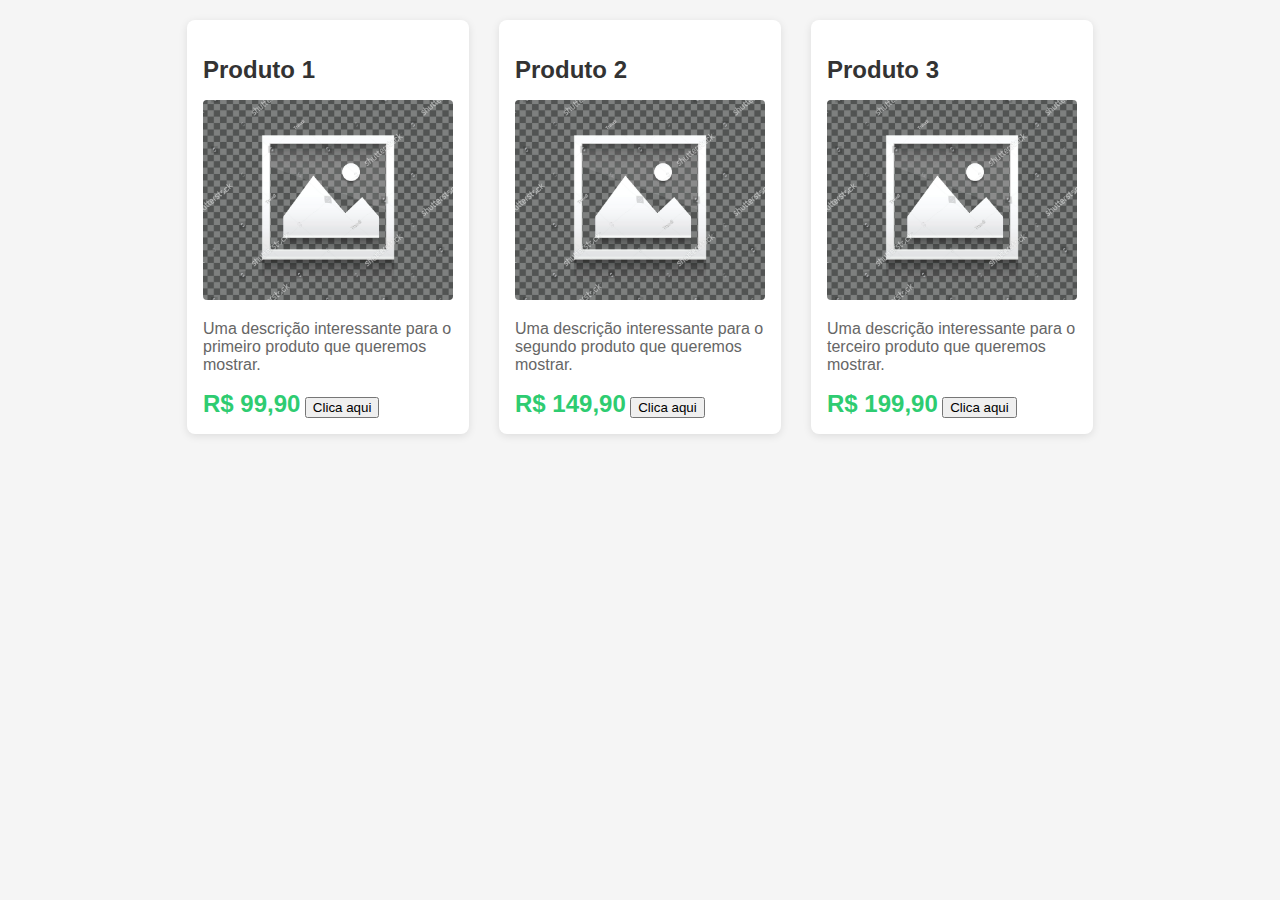
<file: Cards com botao e item page/index.html>
<!DOCTYPE html>
<html lang="pt-br">
<head>
    <meta charset="UTF-8">
    <meta name="viewport" content="width=device-width, initial-scale=1.0">
    <title>Cards</title>
    <link rel="stylesheet" href="Style.css">
</head>
<body>
    <div class="container">
        <div class="card">
            <h2>Produto 1</h2>
            <img src="media/Placeholder.png" alt="">
            <p>Uma descrição interessante para o primeiro produto que queremos mostrar.</p>
            <span class="price">R$ 99,90</span>
            <button>Clica aqui</button>

        </div>

        <div class="card">
            <h2>Produto 2</h2>
            <img src="media/Placeholder.png" alt="">
            <p>Uma descrição interessante para o segundo produto que queremos mostrar.</p>
            <span class="price">R$ 149,90</span>
            <button>Clica aqui</button>
        </div>

        <div class="card">
            <h2>Produto 3</h2>
            <img src="media/Placeholder.png" alt="">
            <p>Uma descrição interessante para o terceiro produto que queremos mostrar.</p>
            <span class="price">R$ 199,90</span>
            <a href="paginadeitem.html"><button>Clica aqui</button></a>
        </div>
    </div>
</body>
</html>
</file>
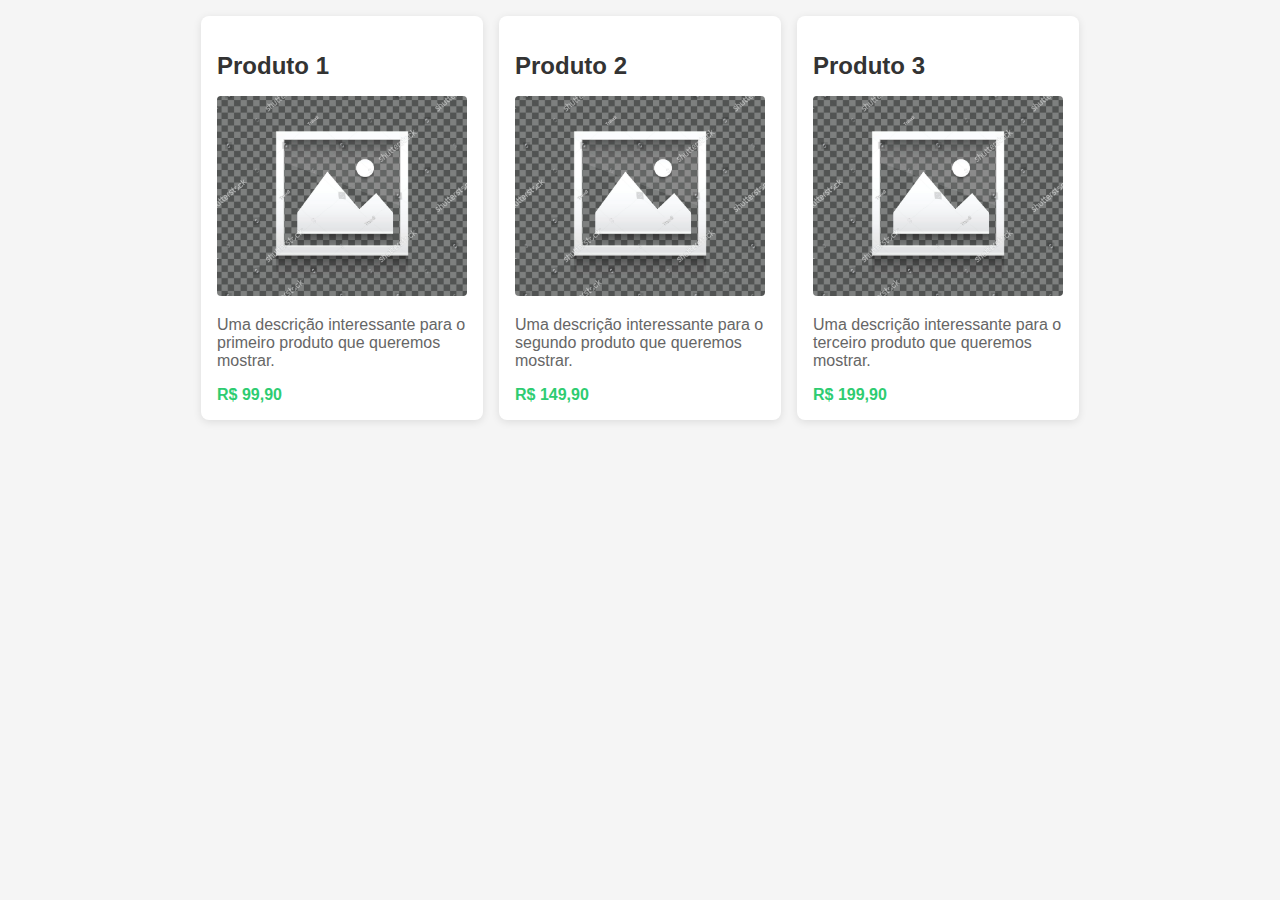
<file: Cards/index.html>
<!DOCTYPE html>
<html lang="pt-br">
<head>
    <meta charset="UTF-8">
    <meta name="viewport" content="width=device-width, initial-scale=1.0">
    <title>Cards</title>
    <link rel="stylesheet" href="Style.css">
</head>
<body>
    <div class="container">
        <div class="card">
            <h2>Produto 1</h2>
            <img src="media/Placeholder.png" alt="">
            <p>Uma descrição interessante para o primeiro produto que queremos mostrar.</p>
            <span class="price">R$ 99,90</span>
        </div>

        <div class="card">
            <h2>Produto 2</h2>
            <img src="media/Placeholder.png" alt="">
            <p>Uma descrição interessante para o segundo produto que queremos mostrar.</p>
            <span class="price">R$ 149,90</span>
        </div>

        <div class="card">
            <h2>Produto 3</h2>
            <img src="media/Placeholder.png" alt="">
            <p>Uma descrição interessante para o terceiro produto que queremos mostrar.</p>
            <span class="price">R$ 199,90</span>
        </div>
    </div>
</body>
</html>
</file>
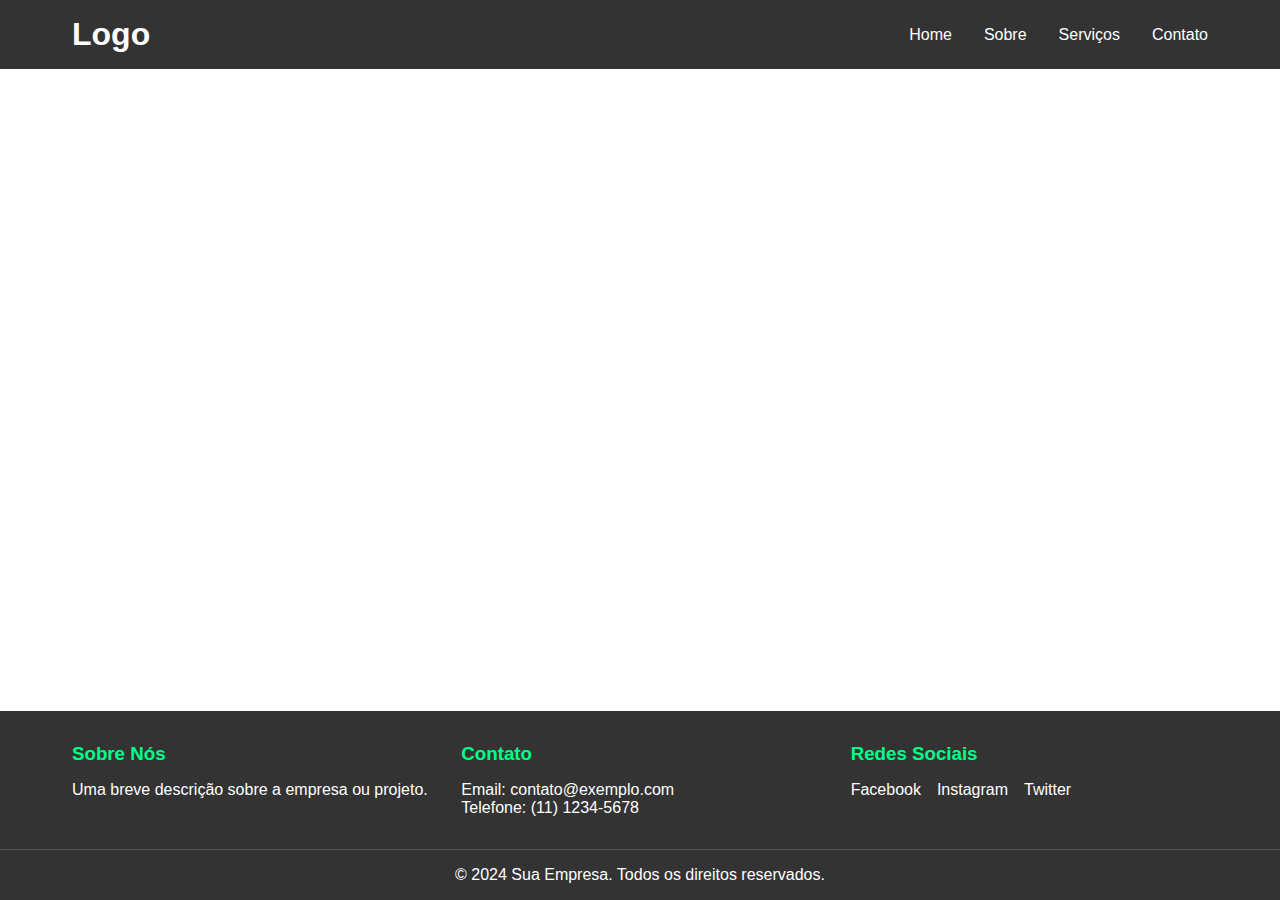
<file: Header e footer/index.html>
<!DOCTYPE html>
<html lang="pt-br">
<head>
    <meta charset="UTF-8">
    <meta name="viewport" content="width=device-width, initial-scale=1.0">
    <title>Header e Footer</title>
    <link rel="stylesheet" href="style.css">
</head>
<body>
    <header>
        <div class="header-content">
            <h1>Logo</h1>
            <nav>
                <ul>
                    <li><a href="#">Home</a></li>
                    <li><a href="#">Sobre</a></li>
                    <li><a href="#">Serviços</a></li>
                    <li><a href="#">Contato</a></li>
                </ul>
            </nav>
        </div>
    </header>

    <main>
        <!-- Conteúdo principal da página aqui -->
    </main>

    <footer>
        <div class="footer-content">
            <div class="footer-section">
                <h3>Sobre Nós</h3>
                <p>Uma breve descrição sobre a empresa ou projeto.</p>
            </div>
            <div class="footer-section">
                <h3>Contato</h3>
                <p>Email: contato@exemplo.com</p>
                <p>Telefone: (11) 1234-5678</p>
            </div>
            <div class="footer-section">
                <h3>Redes Sociais</h3>
                <div class="social-links">
                    <a href="#">Facebook</a>
                    <a href="#">Instagram</a>
                    <a href="#">Twitter</a>
                </div>
            </div>
        </div>
        <div class="footer-bottom">
            <p>&copy; 2024 Sua Empresa. Todos os direitos reservados.</p>
        </div>
    </footer>
</body>
</html>
</file>
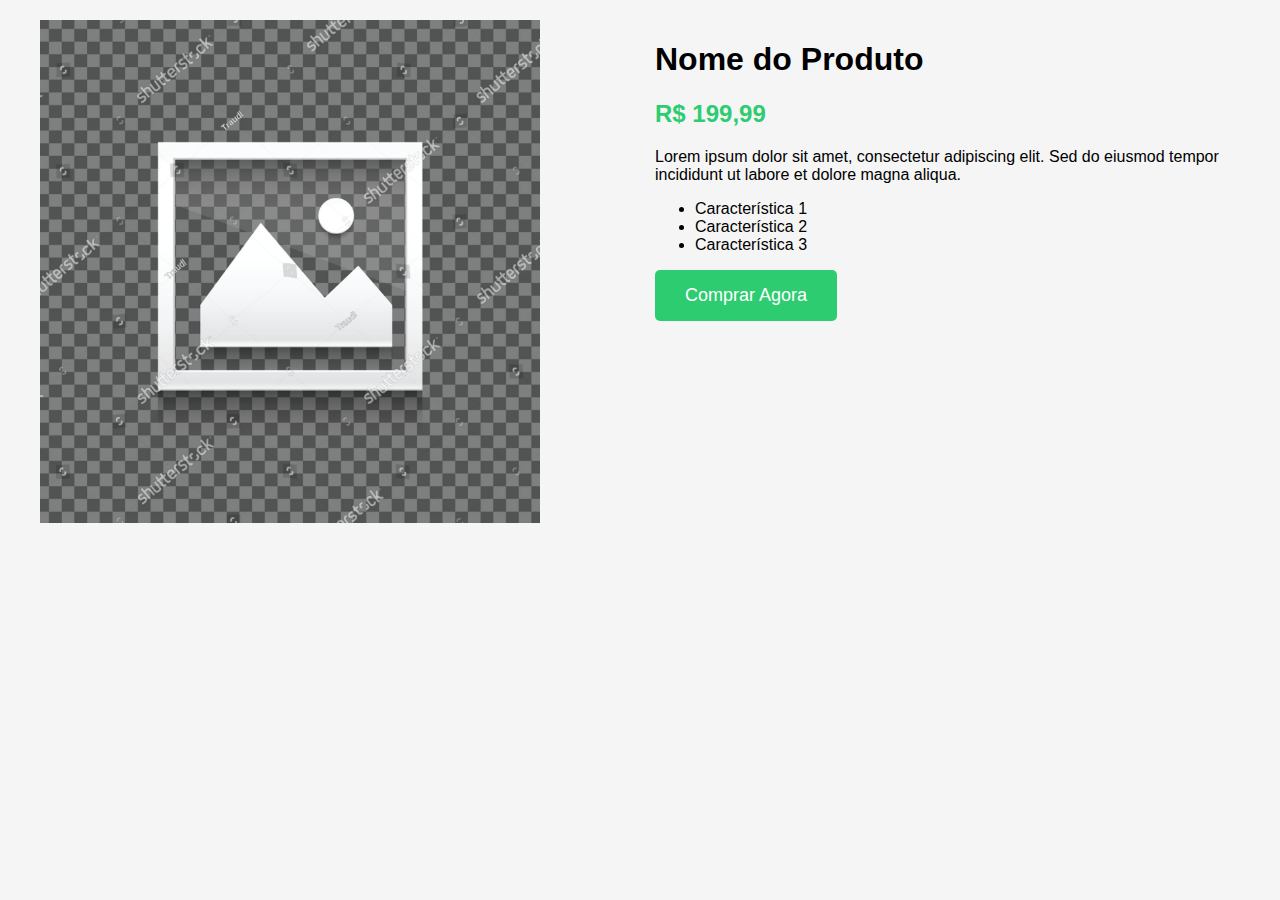
<file: Cards com botao e item page/paginadeitem.html>
<!DOCTYPE html>
<html lang="pt-BR">
<head>
    <meta charset="UTF-8">
    <meta name="viewport" content="width=device-width, initial-scale=1.0">
    <title>Página do Produto</title>
  <link rel="stylesheet" href="Style.css">
</head>
<body>
    <div class="container">
        <div class="product-image">
            <img src="media/Placeholder.png" alt="Produto">
        </div>
        <div class="product-info">
            <h1>Nome do Produto</h1>
            <p class="price">R$ 199,99</p>
            <p>Lorem ipsum dolor sit amet, consectetur adipiscing elit. Sed do eiusmod tempor incididunt ut labore et dolore magna aliqua.</p>
            <ul>
                <li>Característica 1</li>
                <li>Característica 2</li>
                <li>Característica 3</li>
            </ul>
            <button class="buy-button">Comprar Agora</button>
        </div>
    </div>
</body>
</html>
</file>
<file: Cards com botao e item page/Style.css>
/* Container for the cards with flexbox layout */
.container {
    display: flex;
    justify-content: center;
    gap: 1rem;
    padding: 1rem;
    flex-wrap: wrap;
}

/* Individual card styling */
.card {
    background-color: #fff;
    border-radius: 8px;
    box-shadow: 0 2px 8px rgba(0, 0, 0, 0.1);
    padding: 1rem;
    width: 250px;
    cursor: pointer;
}

/* Hover effect for cards - slight upward movement */
.card:hover {
    transform: translateY(-5px);
}

/* Card heading style */
.card h2 {
    color: #333;
    margin-bottom: 1rem;
}

/* Card paragraph text style */
.card p {
    color: #666;
}

/* Price text styling */
.price {
    color: #2ecc71;
    font-weight: bold;
}

/* Card image styling */
.card img {
    width: 100%;
    height: 200px;
    object-fit: cover;
    border-radius: 4px;
}

/* Basic page styling */
body {
    margin: 0;
    background-color: #f5f5f5;
    font-family: Arial, sans-serif;
}
.container {
    max-width: 1200px;
    margin: 0 auto;
    padding: 20px;
    display: flex;
    gap: 30px;
}
.product-image {
    flex: 1;
}
.product-image img {
    width: 100%;
    max-width: 500px;
}
.product-info {
    flex: 1;
}
.price {
    font-size: 24px;
    color: #2ecc71;
    margin: 20px 0;
}
.buy-button {
    background-color: #2ecc71;
    color: white;
    padding: 15px 30px;
    border: none;
    border-radius: 5px;
    font-size: 18px;
    cursor: pointer;
}
.buy-button:hover {
    background-color: #27ae60;
}
</file>
<file: Cards/Style.css>
.container {
    display: flex;
    justify-content: center;
    gap: 1rem;
    padding: 1rem;
    flex-wrap: wrap;
}

.card {
    background-color: #fff;
    border-radius: 8px;
    box-shadow: 0 2px 8px rgba(0, 0, 0, 0.1);
    padding: 1rem;
    width: 250px;
    cursor: pointer;
}

.card:hover {
    transform: translateY(-5px);
}

.card h2 {
    color: #333;
    margin-bottom: 1rem;
}

.card p {
    color: #666;
}

.price {
    color: #2ecc71;
    font-weight: bold;
}

.card img {
    width: 100%;
    height: 200px;
    object-fit: cover;
    border-radius: 4px;
}

body {
    margin: 0;
    background-color: #f5f5f5;
    font-family: Arial, sans-serif;
}
</file>
<file: Header e footer/style.css>
/* Reset básico para todos os elementos */
* {
    margin: 0;
    padding: 0;
    box-sizing: border-box;
}

/* Estilo base do corpo da página */
body {
    font-family: Arial, sans-serif;
    min-height: 100vh; /* Altura mínima de 100% da viewport */
    display: flex;
    flex-direction: column;
}

/* Estilos do Cabeçalho */
header {
    background-color: #333;
    color: white;
    padding: 1rem 0;
    position: sticky; /* Mantém o cabeçalho fixo ao rolar */
    top: 0;
    z-index: 100; /* Garante que o cabeçalho fique sobre outros elementos */
}

/* Container do conteúdo do cabeçalho */
.header-content {
    max-width: 1200px;
    margin: 0 auto;
    padding: 0 2rem;
    display: flex;
    justify-content: space-between;
    align-items: center;
}

/* Estilo da lista de navegação */
nav ul {
    list-style: none;
    display: flex;
    gap: 2rem; /* Espaçamento entre itens do menu */
}

/* Estilo dos links de navegação */
nav a {
    color: white;
    text-decoration: none;
    transition: color 0.3s ease; /* Animação suave na mudança de cor */
}

/* Efeito hover nos links de navegação */
nav a:hover {
    color: #00ff88;
}

/* Conteúdo Principal */
main {
    flex: 1; /* Ocupa todo espaço disponível */
    padding: 2rem;
}

/* Estilos do Rodapé */
footer {
    background-color: #333;
    color: white;
    padding: 2rem 0 0 0;
    margin-top: auto; /* Mantém o rodapé no final da página */
}

/* Container do conteúdo do rodapé */
.footer-content {
    max-width: 1200px;
    margin: 0 auto;
    padding: 0 2rem;
    display: flex;
    justify-content: space-between;
    flex-wrap: wrap;
    gap: 2rem;
}

/* Seções individuais do rodapé */
.footer-section {
    flex: 1;
    min-width: 250px;
}

/* Títulos das seções do rodapé */
.footer-section h3 {
    margin-bottom: 1rem;
    color: #00ff88;
}

/* Links sociais no rodapé */
.social-links {
    display: flex;
    gap: 1rem;
}

/* Estilo dos links sociais */
.social-links a {
    color: white;
    text-decoration: none;
    transition: color 0.3s ease;
}

/* Efeito hover nos links sociais */
.social-links a:hover {
    color: #00ff88;
}

/* Parte inferior do rodapé */
.footer-bottom {
    margin-top: 2rem;
    padding: 1rem 0;
    text-align: center;
    border-top: 1px solid #555;
}

/* Design Responsivo */
@media (max-width: 768px) {
    /* Ajustes para telas menores que 768px */
    nav ul {
        gap: 1rem; /* Reduz o espaçamento entre itens do menu */
    }
    
    .footer-section {
        flex: 100%; /* Ocupa largura total */
        text-align: center;
    }
    
    .social-links {
        justify-content: center; /* Centraliza links sociais */
    }
}
</file>
